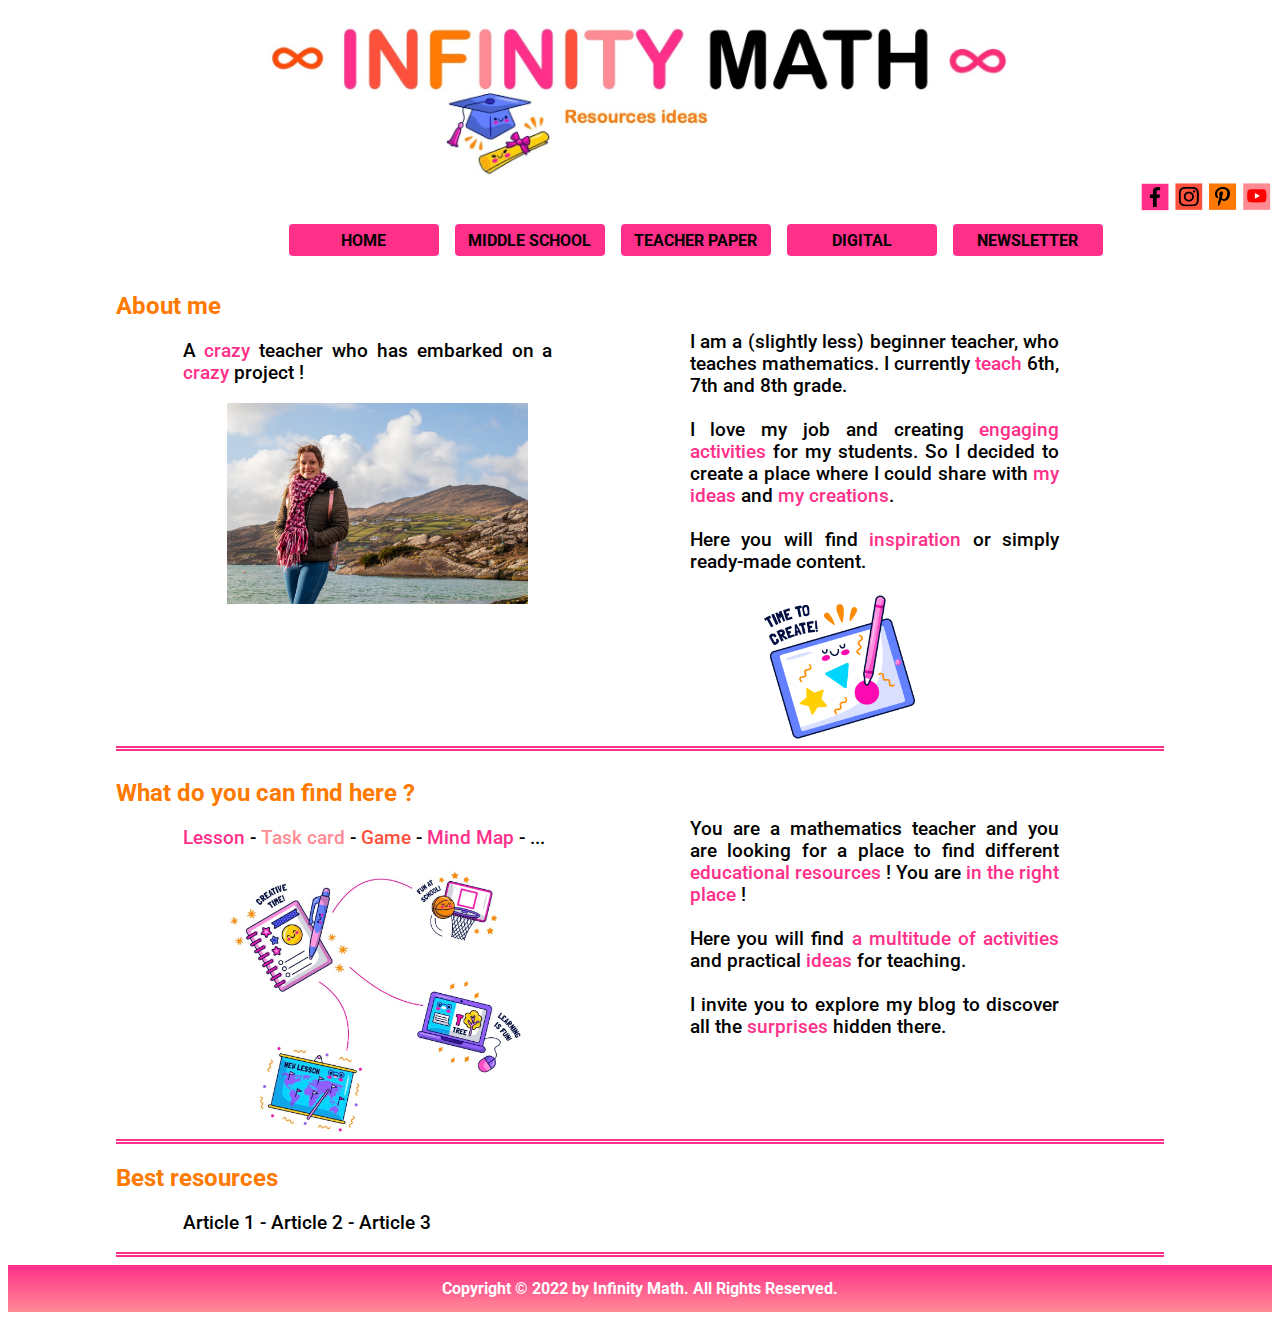
<file: index.html>
<!DOCTYPE html>
<html lang="en">
<head>
    <link rel="stylesheet" href="main.css">
    <script src="main.js"></script>
    <meta charset="UTF-8">
    <title>Infinity Math</title>
    <link rel="icon" href="img/logo.png">
    <script src="jquery-3.6.0.min.js"></script>
    <script>
        $(function(){
            $("#includedContent").load("headline.html");
        });
    </script>
    <link href="https://fonts.googleapis.com/css2?family=Roboto:wght@300;500;900&display=swap" rel="stylesheet">
    <meta name="viewport" content="width=device-width,initial-scale=1">
</head>
<body>
    <div id="includedContent"></div>
    <div id="box1">
        <div class="Article-Home">
            <div class="type1">
                <div class="leftbox">
                    <h2> About me </h2>
                    <p>
                        A <span style="color:#FF2F8A">crazy</span> teacher who has embarked on a <span style="color:#FF2F8A">crazy</span> project !
                    </p>
                    <img src="img/aboutme1.jpeg" width="60%">
                </div>
                <div class="rightbox">
                    <p>
                        I am a (slightly less) beginner teacher, who teaches mathematics. I currently <span style="color:#FF2F8A">teach</span> 6th, 7th and 8th grade.
                    <br>
                        <br>
                        I love my job and creating <span style="color:#FF2F8A">engaging activities</span> for my students. So I decided to create a place where I could share with
                        <span style="color:#FF2F8A">my ideas</span> and <span style="color:#FF2F8A">my creations</span>.
                    <br>
                        <br>
                        Here you will find <span style="color:#FF2F8A">inspiration</span> or simply ready-made content.
                    </p>
                    <img src="img/aboutme2.png" width="30%">
                </div>
            </div>
        </div>
        <div class="Article-Home">
            <div class="type1">
                <div class="leftbox">
                    <h2> What do you can find here ? </h2>
                    <p>
                        <span style="color:#FF2F8A">Lesson</span> - <span style="color:#ff8b94">Task card</span> - <span style="color:#fe513d">Game</span> - <span style="color:#FF2F8A">Mind Map</span> - ...
                    </p>
                    <img src="img/whatdoyoucanfindhere.jpeg" width="60%">
                </div>
                <div class="rightbox">
                    <p>
                        You are a mathematics teacher and you are looking for a place to find different <span style="color:#FF2F8A">educational resources</span> ! You are <span style="color:#FF2F8A">in the right place</span> !
                        <br>
                        <br>
                        Here you will find <span style="color:#FF2F8A">a multitude of activities</span> and practical <span style="color:#FF2F8A">ideas</span> for teaching.
                        <br>
                        <br>
                        I invite you to explore my blog to discover all the <span style="color:#FF2F8A">surprises</span> hidden there.
                    </p>
                </div>
            </div>
        </div>
        <div class="Article-Home">
            <h2> Best resources </h2>
            <p>
                Article 1 - Article 2 - Article 3
            </p>
        </div>

    </div>
    <footer>
        <h1>
            Copyright &copy; 2022 by Infinity Math. All Rights Reserved.
        </h1>
    </footer>
</body>
</html>
</file>
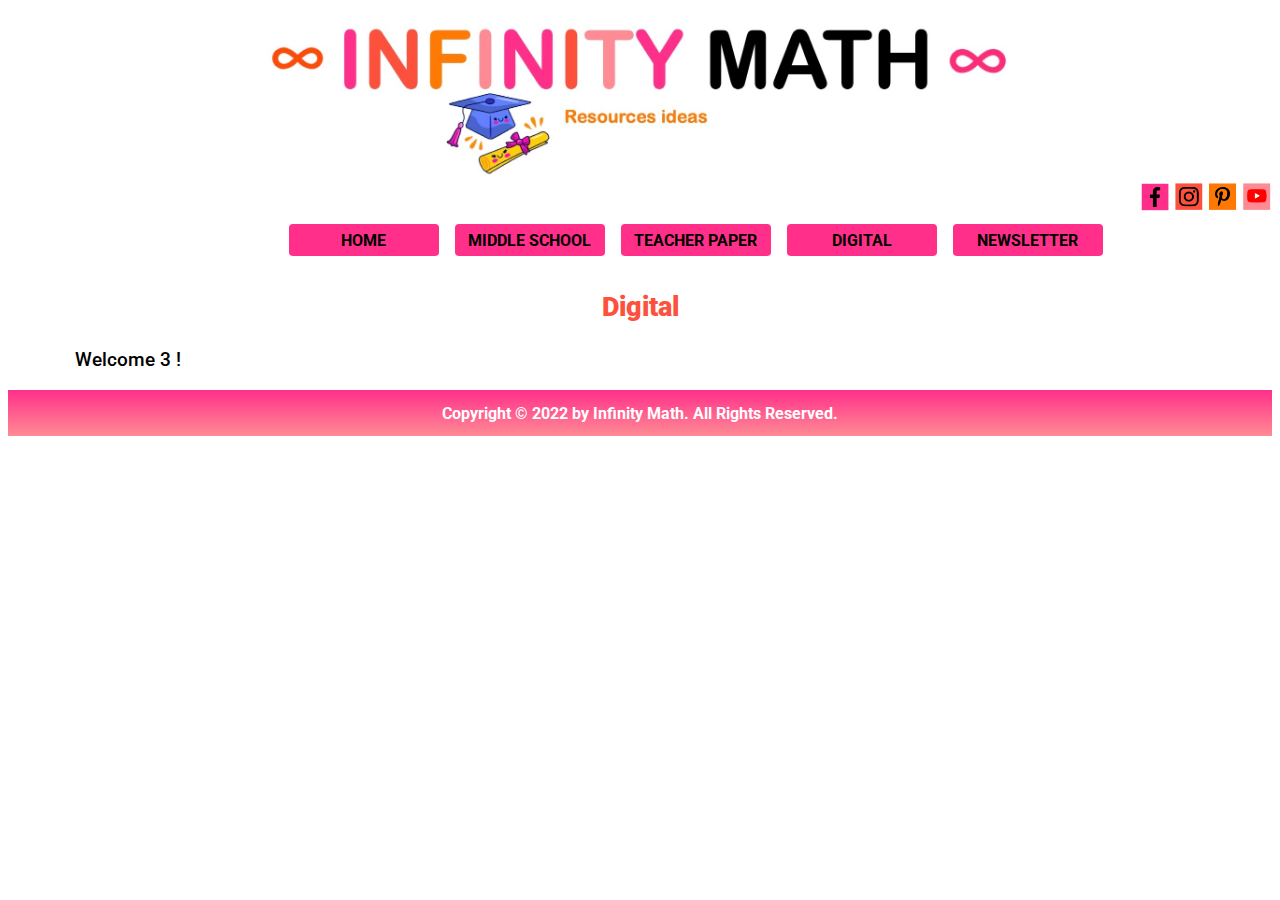
<file: digital.html>
<!DOCTYPE html>
<html>
<head>
    <link rel="stylesheet" href="main.css">
    <script src="main.js"></script>
    <meta charset="UTF-8">
    <title>Infinity Math</title>
    <link rel="icon" href="img/logo.png">
    <script src="jquery-3.6.0.min.js"></script>
    <script>
        $(function(){
            $("#includedContent").load("headline.html");
        });
    </script>
    <link href="https://fonts.googleapis.com/css2?family=Roboto:wght@300;500;900&display=swap" rel="stylesheet">
    <meta name="viewport" content="width=device-width,initial-scale=1">
</head>
<body>
    <div id="includedContent"></div>
    <h3>Digital</h3>
    <p>
        Welcome 3 !
    </p>
    <footer>
        <h1>
            Copyright &copy; 2022 by Infinity Math. All Rights Reserved.
        </h1>
    </footer>
</body>
</html>
</file>
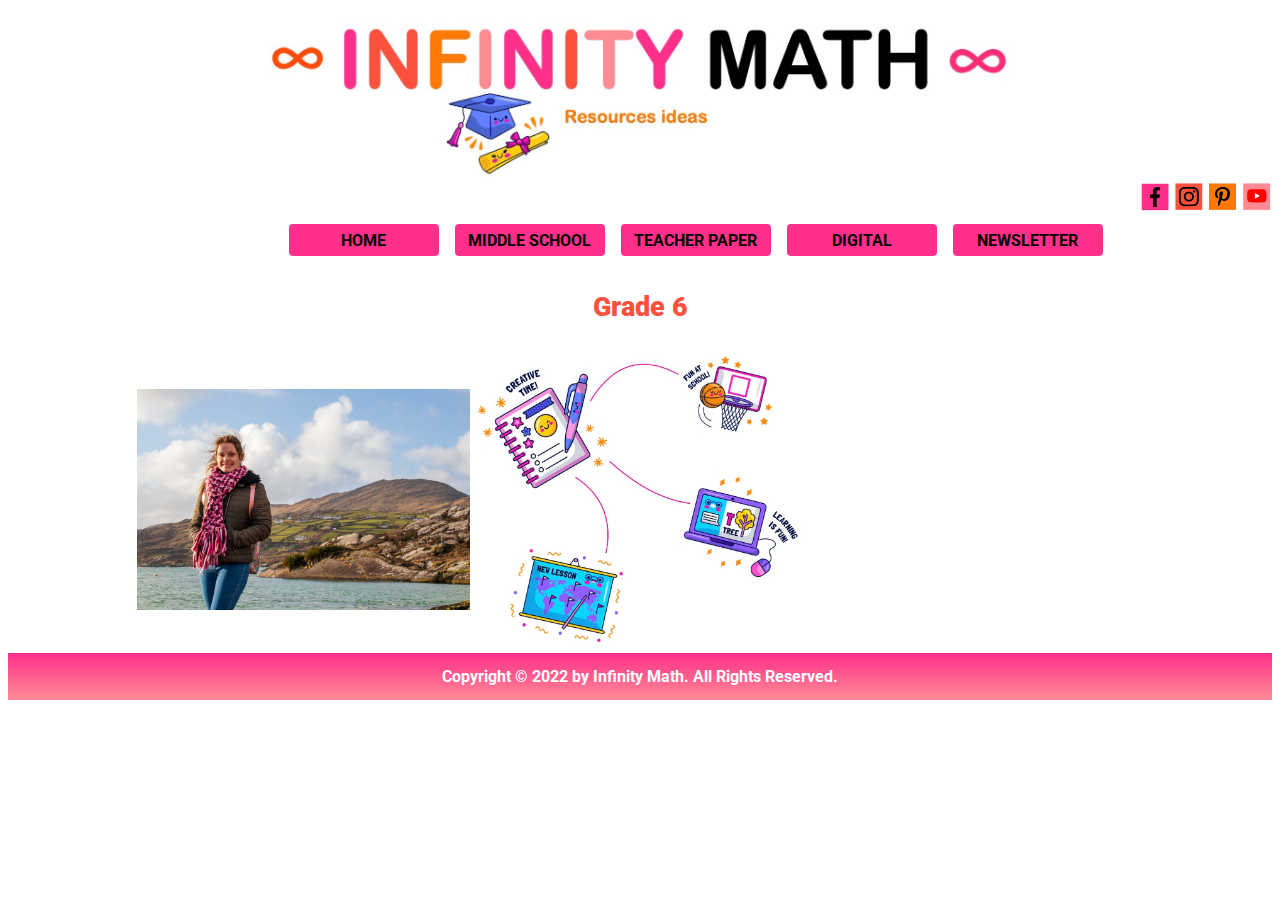
<file: grade6.html>
<!DOCTYPE html>
<html>
<head>
  <link rel="stylesheet" href="main.css">
  <script src="main.js"></script>
  <meta charset="UTF-8">
  <title>Infinity Math</title>
  <link rel="icon" href="img/logo.png">
  <script src="jquery-3.6.0.min.js"></script>
  <script>
    $(function(){
      $("#includedContent").load("headline.html");
    });
  </script>
  <link href="https://fonts.googleapis.com/css2?family=Roboto:wght@300;500;900&display=swap" rel="stylesheet">
  <meta name="viewport" content="width=device-width,initial-scale=1">
</head>
<body>
  <div id="includedContent"></div>
  <h3>Grade 6</h3>
  <script>loadArticles('grade6', ['20220821.grade6.intro', '20220822.grade6.intro2'])</script>
  <footer>
    <h1>
      Copyright &copy; 2022 by Infinity Math. All Rights Reserved.
    </h1>
  </footer>
</body>
</html>
</file>
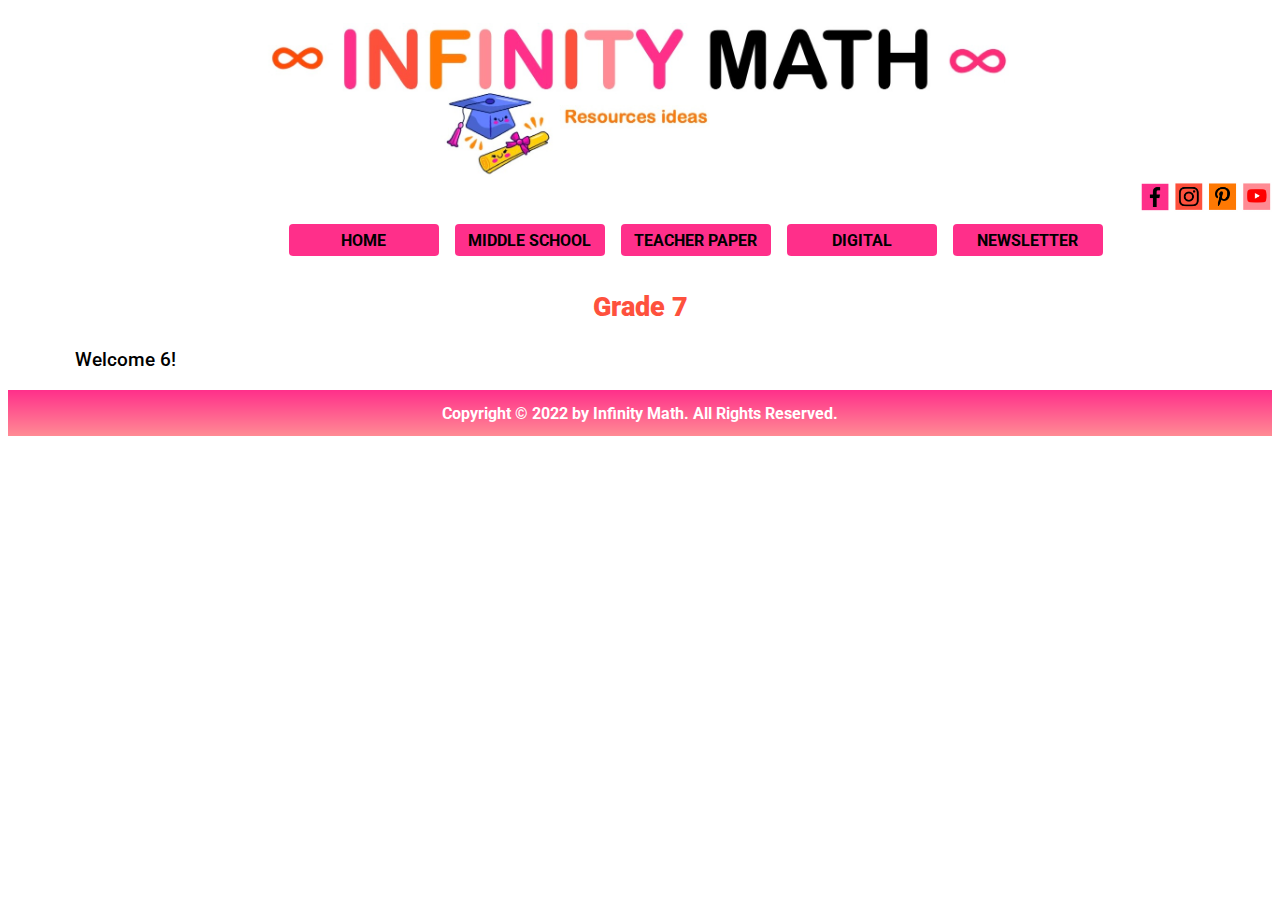
<file: grade7.html>
<!DOCTYPE html>
<html>
<head>
  <link rel="stylesheet" href="main.css">
  <script src="main.js"></script>
  <meta charset="UTF-8">
  <title>Infinity Math</title>
  <link rel="icon" href="img/logo.png">
  <script src="jquery-3.6.0.min.js"></script>
  <script>
    $(function(){
      $("#includedContent").load("headline.html");
    });
  </script>
  <link href="https://fonts.googleapis.com/css2?family=Roboto:wght@300;500;900&display=swap" rel="stylesheet">
  <meta name="viewport" content="width=device-width,initial-scale=1">
</head>
<body>
  <div id="includedContent"></div>
  <h3>Grade 7</h3>
  <p>
      Welcome 6!
  </p>
  <footer>
    <h1>
      Copyright &copy; 2022 by Infinity Math. All Rights Reserved.
    </h1>
  </footer>
</body>
</html>
</file>
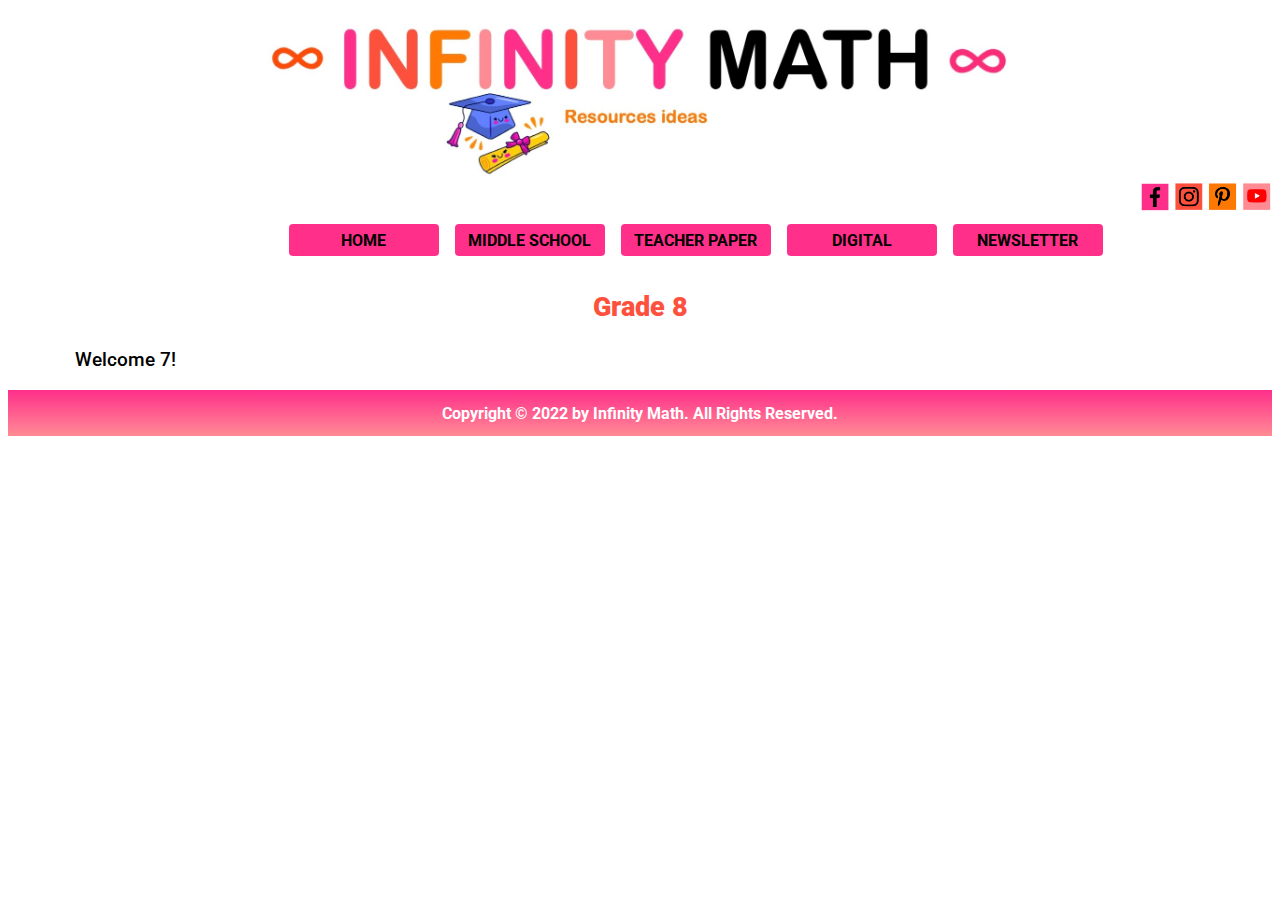
<file: grade8.html>
<!DOCTYPE html>
<html>
<head>
    <link rel="stylesheet" href="main.css">
    <script src="main.js"></script>
    <meta charset="UTF-8">
    <title>Infinity Math</title>
    <link rel="icon" href="img/logo.png">
    <script src="jquery-3.6.0.min.js"></script>
    <script>
        $(function(){
            $("#includedContent").load("headline.html");
        });
    </script>
    <link href="https://fonts.googleapis.com/css2?family=Roboto:wght@300;500;900&display=swap" rel="stylesheet">
    <meta name="viewport" content="width=device-width,initial-scale=1">
</head>
<body>
    <div id="includedContent"></div>
    <h3>Grade 8</h3>
    <p>
        Welcome 7!
    </p>
    <footer>
        <h1>
            Copyright &copy; 2022 by Infinity Math. All Rights Reserved.
        </h1>
    </footer>
</body>
</html>
</file>
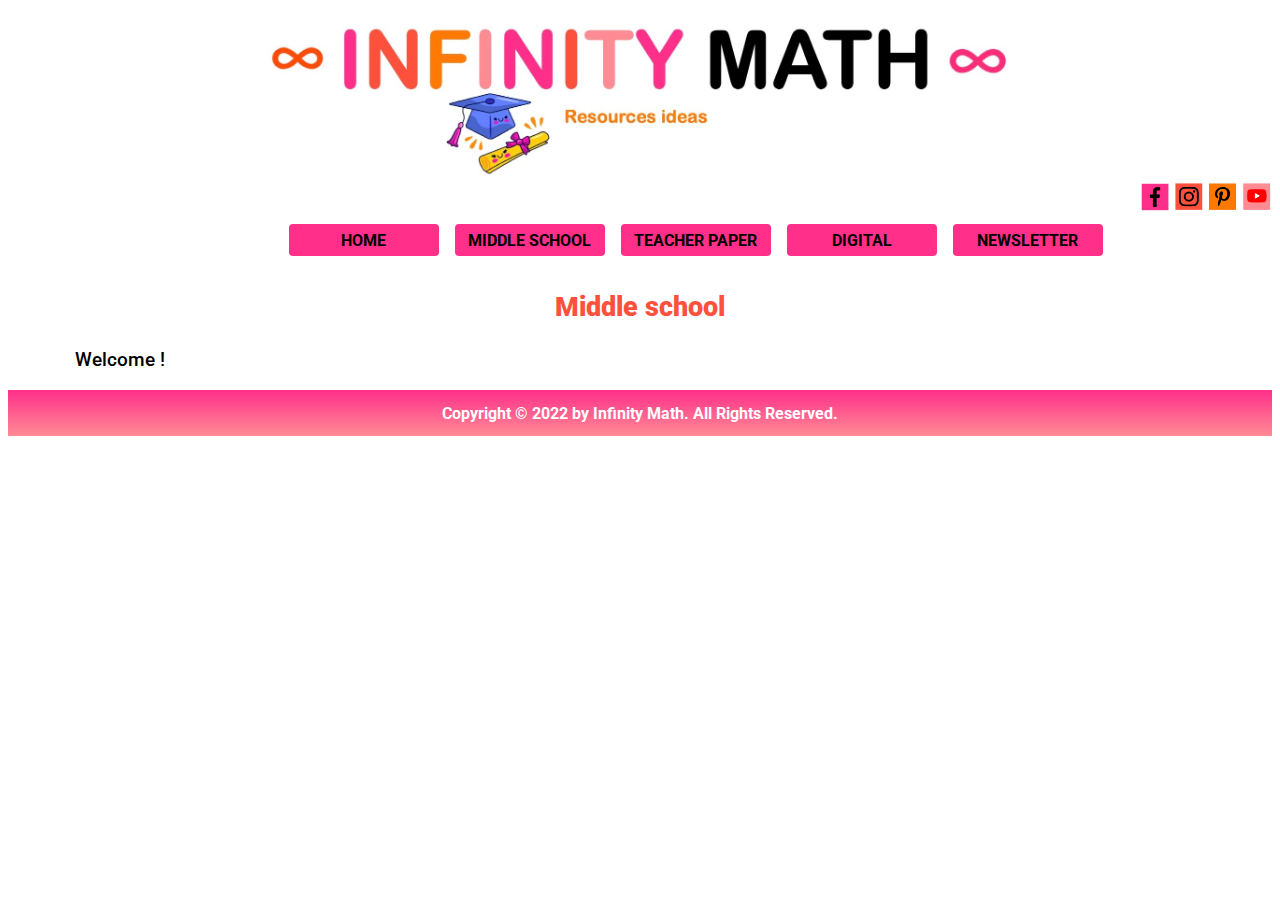
<file: middleschool.html>
<!DOCTYPE html>
<html>
<head>
    <link rel="stylesheet" href="main.css">
    <script src="main.js"></script>
    <meta charset="UTF-8">
    <title>Infinity Math</title>
    <link rel="icon" href="img/logo.png">
    <script src="jquery-3.6.0.min.js"></script>
    <script>
        $(function(){
            $("#includedContent").load("headline.html");
        });
    </script>
    <link href="https://fonts.googleapis.com/css2?family=Roboto:wght@300;900&display=swap" rel="stylesheet">
    <meta name="viewport" content="width=device-width,initial-scale=1">
</head>
<body>
    <div id="includedContent"></div>
    <h3>Middle school</h3>
    <p>
        Welcome !
    </p>
    <footer>
        <h1>
            Copyright &copy; 2022 by Infinity Math. All Rights Reserved.
        </h1>
    </footer>
</body>
</html>
</file>
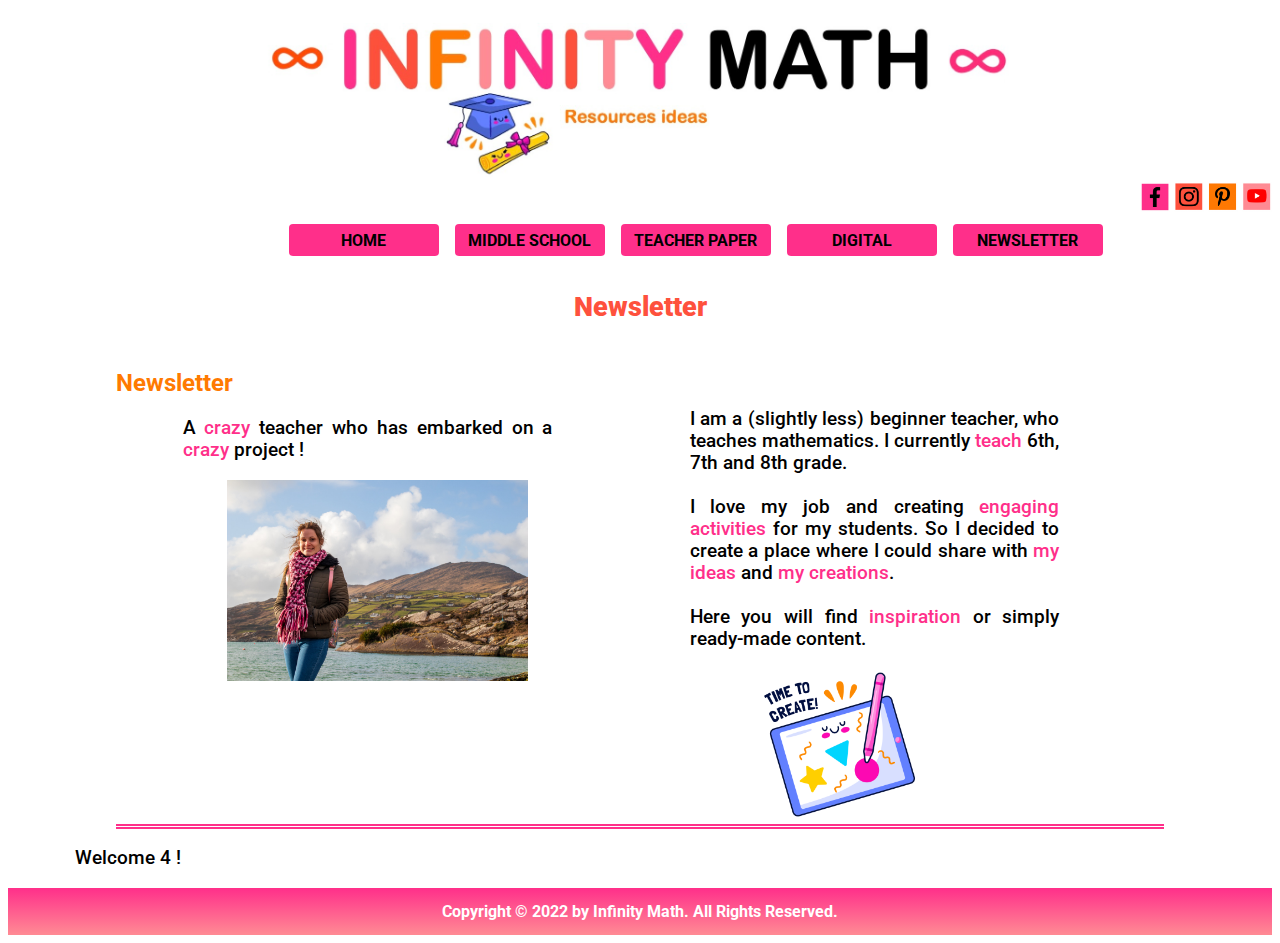
<file: newsletter.html>
<!DOCTYPE html>
<html>
<head>
    <link rel="stylesheet" href="main.css">
    <script src="main.js"></script>
    <meta charset="UTF-8">
    <title>Infinity Math</title>
    <link rel="icon" href="img/logo.png">
    <script src="jquery-3.6.0.min.js"></script>
    <script>
        $(function(){
            $("#includedContent").load("headline.html");
        });
    </script>
    <link href="https://fonts.googleapis.com/css2?family=Roboto:wght@300;500;900&display=swap" rel="stylesheet">
    <meta name="viewport" content="width=device-width,initial-scale=1">
</head>
<body>
    <div id="includedContent"></div>
    <h3>Newsletter</h3>
    <div id="box1">
        <div class="Article-Home">
            <div class="type1">
                <div class="leftbox">
                    <h2> Newsletter </h2>
                    <p>
                        A <span style="color:#FF2F8A">crazy</span> teacher who has embarked on a <span style="color:#FF2F8A">crazy</span> project !
                    </p>
                    <img src="img/aboutme1.jpeg" width="60%">
                </div>
                <div class="rightbox">
                    <p>
                        I am a (slightly less) beginner teacher, who teaches mathematics. I currently <span style="color:#FF2F8A">teach</span> 6th, 7th and 8th grade.
                        <br>
                        <br>
                        I love my job and creating <span style="color:#FF2F8A">engaging activities</span> for my students. So I decided to create a place where I could share with
                        <span style="color:#FF2F8A">my ideas</span> and <span style="color:#FF2F8A">my creations</span>.
                        <br>
                        <br>
                        Here you will find <span style="color:#FF2F8A">inspiration</span> or simply ready-made content.
                    </p>
                    <img src="img/aboutme2.png" width="30%">
                </div>
            </div>
        </div>
        </div>

    </div>
    <p>
        Welcome 4 !
    </p>
    <footer>
        <h1>
            Copyright &copy; 2022 by Infinity Math. All Rights Reserved.
        </h1>
    </footer>
</body>
</html>
</file>
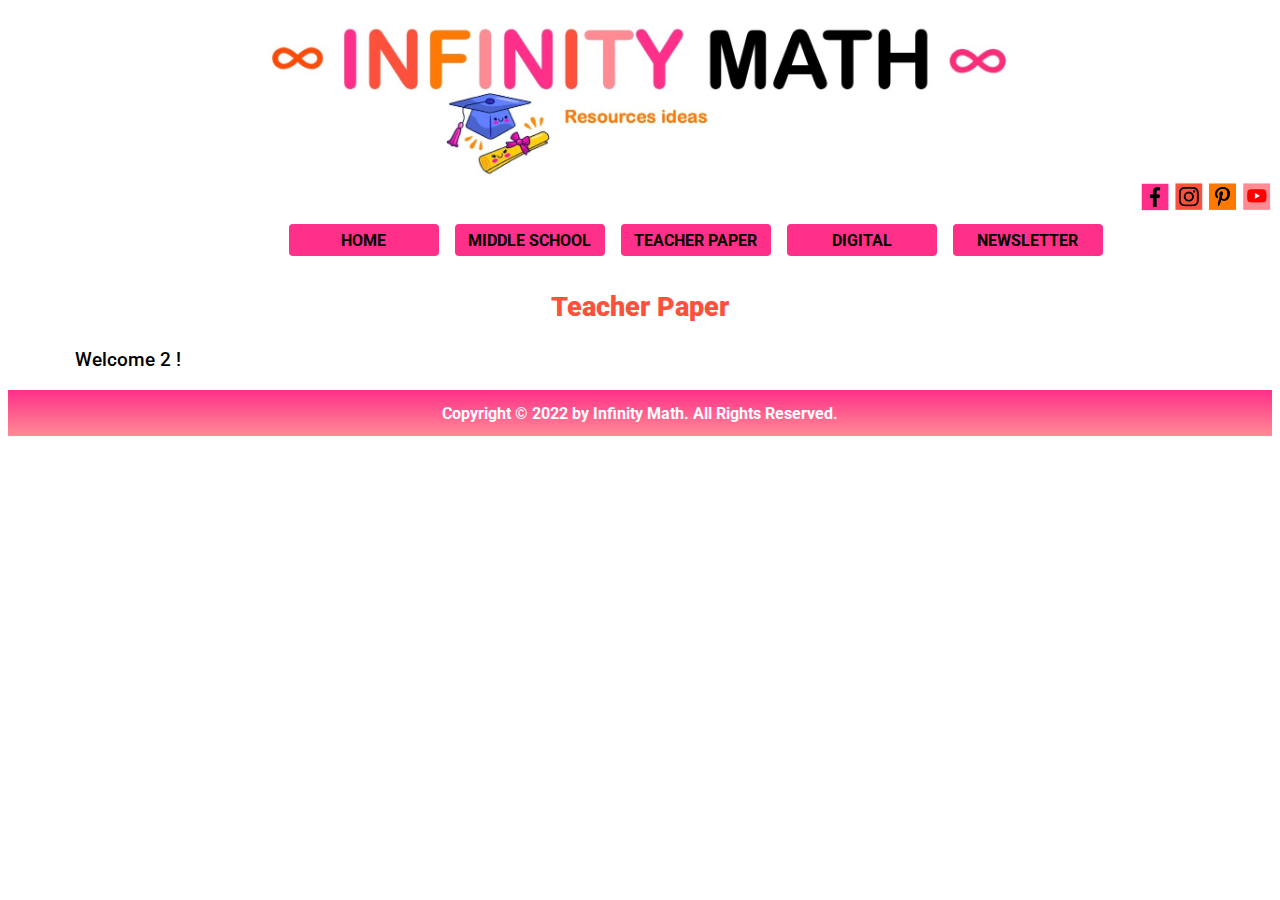
<file: teacherpaper.html>
<!DOCTYPE html>
<html>
<head>
    <link rel="stylesheet" href="main.css">
    <script src="main.js"></script>
    <meta charset="UTF-8">
    <title>Infinity Math</title>
    <link rel="icon" href="img/logo.png">
    <script src="jquery-3.6.0.min.js"></script>
    <script>
        $(function(){
            $("#includedContent").load("headline.html");
        });
    </script>
    <link href="https://fonts.googleapis.com/css2?family=Roboto:wght@300;500;900&display=swap" rel="stylesheet">
    <meta name="viewport" content="width=device-width,initial-scale=1">
</head>
<body>
    <div id="includedContent"></div>
    <h3>Teacher Paper</h3>
    <p>
        Welcome 2 !
    </p>
    <footer>
        <h1>
            Copyright &copy; 2022 by Infinity Math. All Rights Reserved.
        </h1>
    </footer>
</body>
</html>
</file>
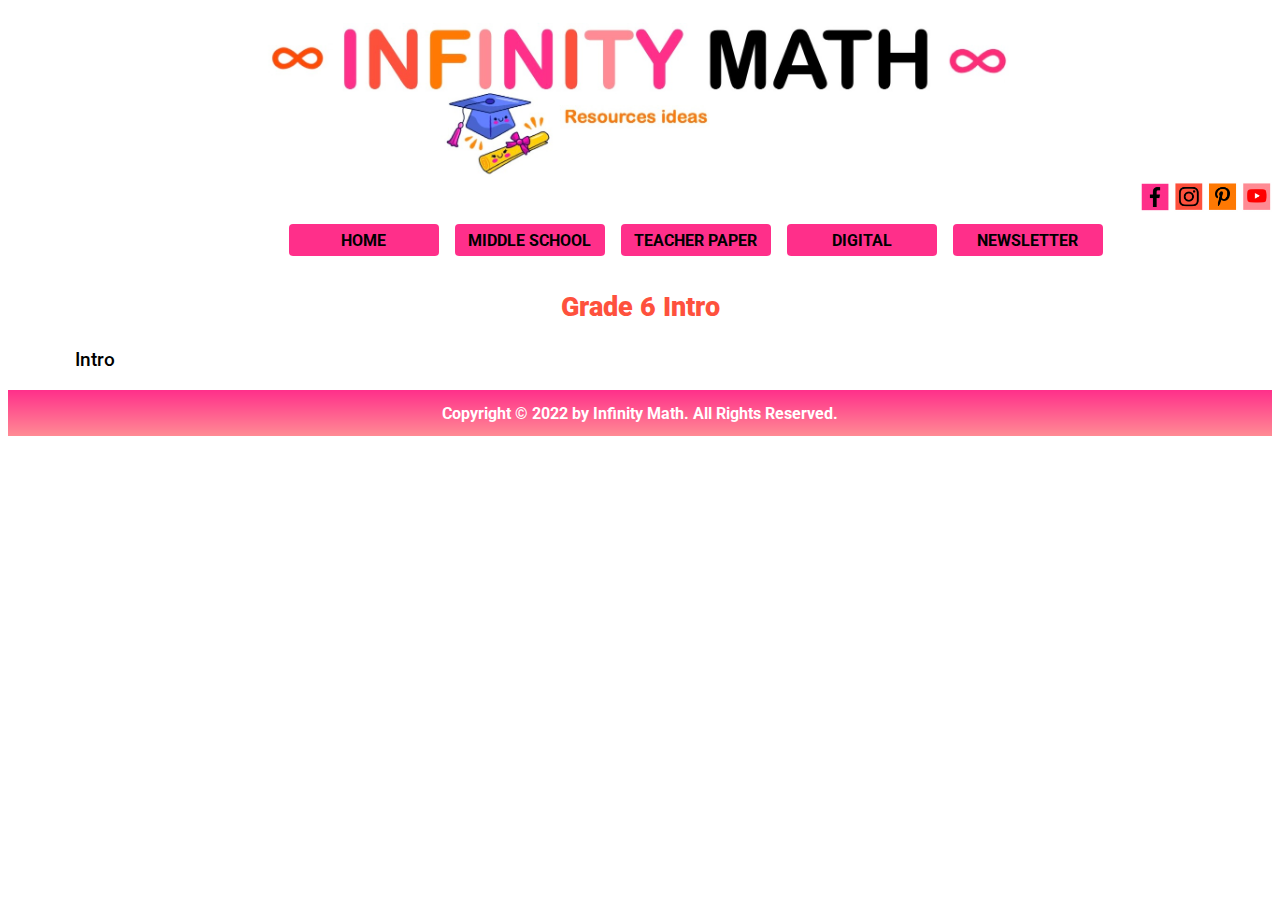
<file: articles/grade6/20220821.grade6.intro.html>
<!DOCTYPE html>
<html>
<head>
    <link rel="stylesheet" href="../../main.css">
    <script src="../../main.js"></script>
    <meta charset="UTF-8">
    <title>Infinity Math</title>
    <link rel="icon" href="../../img/logo.png">
    <script src="../../jquery-3.6.0.min.js"></script>
    <script>
        $(function(){
            $("#includedContent").load("headline.html");
        });
    </script>
    <link href="https://fonts.googleapis.com/css2?family=Roboto:wght@300;500;900&display=swap" rel="stylesheet">
    <meta name="viewport" content="width=device-width,initial-scale=1">
</head>
<body>
<div id="includedContent"></div>
<h3>Grade 6 Intro</h3>
<p>
    Intro
</p>
<footer>
    <h1>
        Copyright &copy; 2022 by Infinity Math. All Rights Reserved.
    </h1>
</footer>
</body>
</html>
</file>
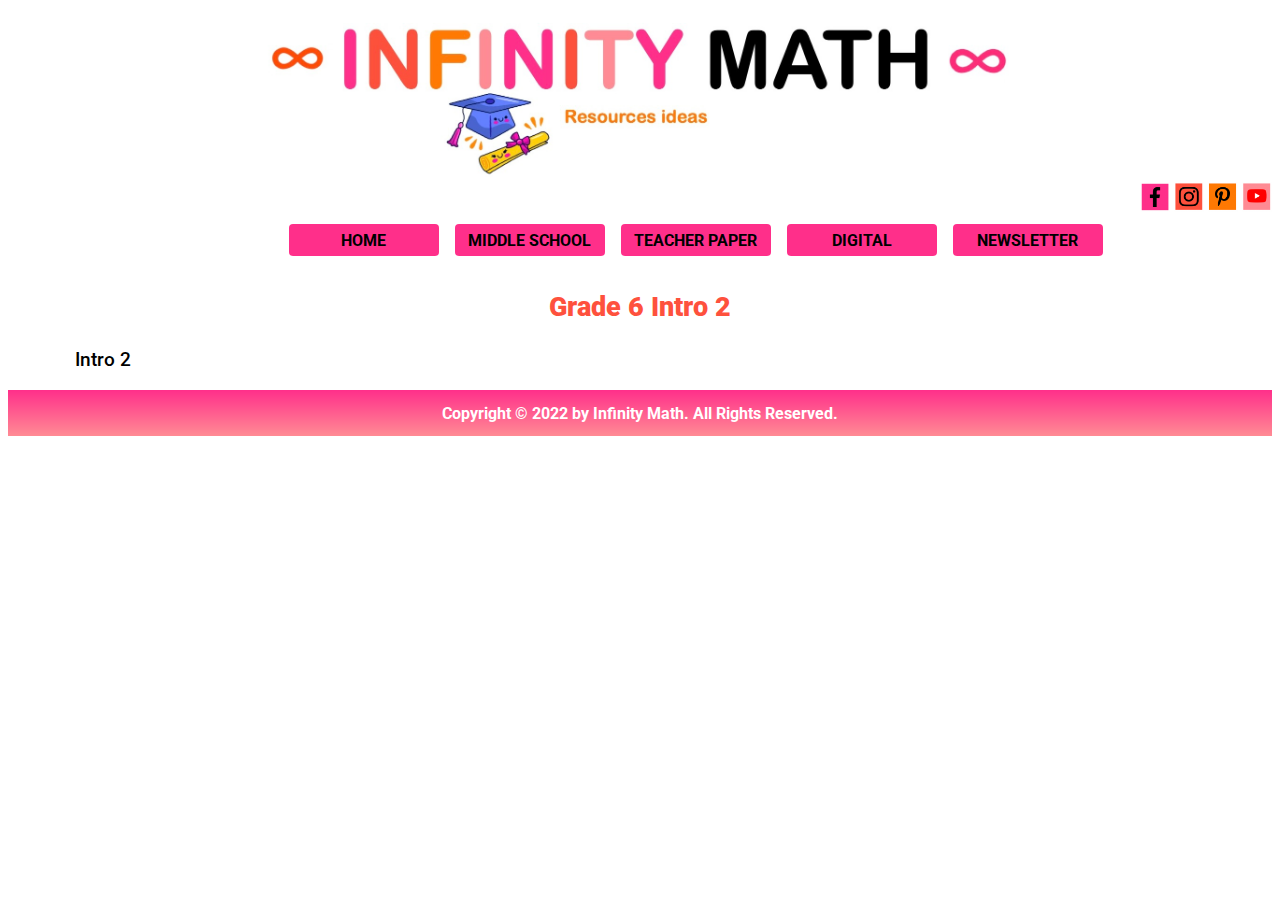
<file: articles/grade6/20220822.grade6.intro2.html>
<!DOCTYPE html>
<html>
<head>
    <link rel="stylesheet" href="../../main.css">
    <script src="../../main.js"></script>
    <meta charset="UTF-8">
    <title>Infinity Math</title>
    <link rel="icon" href="../../img/logo.png">
    <script src="../../jquery-3.6.0.min.js"></script>
    <script>
        $(function(){
            $("#includedContent").load("headline.html");
        });
    </script>
    <link href="https://fonts.googleapis.com/css2?family=Roboto:wght@300;500;900&display=swap" rel="stylesheet">
    <meta name="viewport" content="width=device-width,initial-scale=1">
</head>
<body>
<div id="includedContent"></div>
<h3>Grade 6 Intro 2</h3>
<p>
    Intro 2
</p>
<footer>
    <h1>
        Copyright &copy; 2022 by Infinity Math. All Rights Reserved.
    </h1>
</footer>
</body>
</html>
</file>
<file: main.css>
h1 {
    color: white;
    font-weight: bold;
    font-family :'Roboto',sans-serif ;
    font-size: 12pt;
}
h2{
    color: #ff7a01;
    font-size: 18pt;
    text-align: left;
    font-family :'Roboto',sans-serif ;
}

h3 {
    font-size: 20pt;
    font-weight: 900;
    text-align: center;
    color: #fe513d;
    font-family :'Roboto',sans-serif ;
}
p{
    font-size: 14pt;
    font-weight: 500;
    text-align: justify;
    color: #000000;
    padding-left: 50pt;
    padding-right: 50pt;
    font-family :'Roboto',sans-serif ;
}

footer{
    background-image: linear-gradient(#FF2F8A,#ff8b94) ;
    text-align: center;
    padding: 3px ;
}

nav ul{
    width: 60%;
    margin: 0 auto;
}
nav ul li {
   display: table-cell;
    list-style-type: none;
}
nav ul li a{
    display: block;
    margin: 0.5rem;
    padding: 0.4rem 0;
    min-width: 150px;
    justify-content: flex-end;
    text-align: center;
    color : #000000;
    background-color: #FF2F8A;
    font-family :'Roboto',sans-serif ;
    font-size: 12pt;
    font-weight: bold;
    text-decoration: none;
    border-radius: 4px;
    transition: all 1s;
}
nav ul li a:hover{
    background-color: #ff7a01;
    color: #000000;
    font-family :'Roboto',sans-serif ;
    font-size: 12pt;
    font-weight: bold;
    border-color: #fe513d;
}
nav li ul{
    display: none;
    height : auto;
    margin: 0;
    padding: 0;
}
nav li ul li{
    display: table;
    height : auto;
    margin: 0;
    padding: 0;
}
nav li ul li ul{
    display: table-cell;
    height : auto;
    margin: 0;
    padding: 0;
}
nav li:hover ul{
    display: block;
}
div.Article-Home img{
    padding-left: 22%;
}
div.rightbox img{
    padding-left: 28%;
}
div.rightbox p{
    padding-top: 8%;
}
div#box1{
    padding-left: 100px;
    padding-right: 100px;
}
div#box1 div.Article-Home{
    margin: 8px;
    border-bottom: thick double #FF2F8A;
}
div#box1 div.Article-Home div.type1 div{
    display: inline-block;
    width: 48%;
}
div#box1 div.Article-Home div.leftbox{
    vertical-align: top;
}
div#box1 div.Article-Home div.rightbox{
    vertical-align: top;
}

.overlay {
    position: absolute;
    display: none;
    top: 0;
    right: 0;
    bottom: 0;
    left: 0;
    background: rgba(255, 0, 0, 0.2);
    z-index: 2;
}

.popup {
    position: absolute;
    width: 30%;
    height: 40%;
    top: 30%;
    left: 70%;
    text-align: center;
    background: white;
}
@keyframes popup_move_in {
    from {left: 100%;}
    to {left: 70%;}
}
@keyframes popup_move_out {
    from {left: 70%;}
    to {left: 100%;}
}

.popup h3 {
    font-size: 15px;
    height: 50px;
    line-height: 50px;
    color: black;
}
.CloseIcon{
    cursor: pointer;
}
.article_poster{
    width: 100%;
    /*height: 100%;*/
    /*margin: 0 auto;*/
    /*text-align: right;*/
    /*display: block;*/
}
.article_table{
    width: 80%;
    margin-left: auto;
    margin-right: auto;
}
</file>
